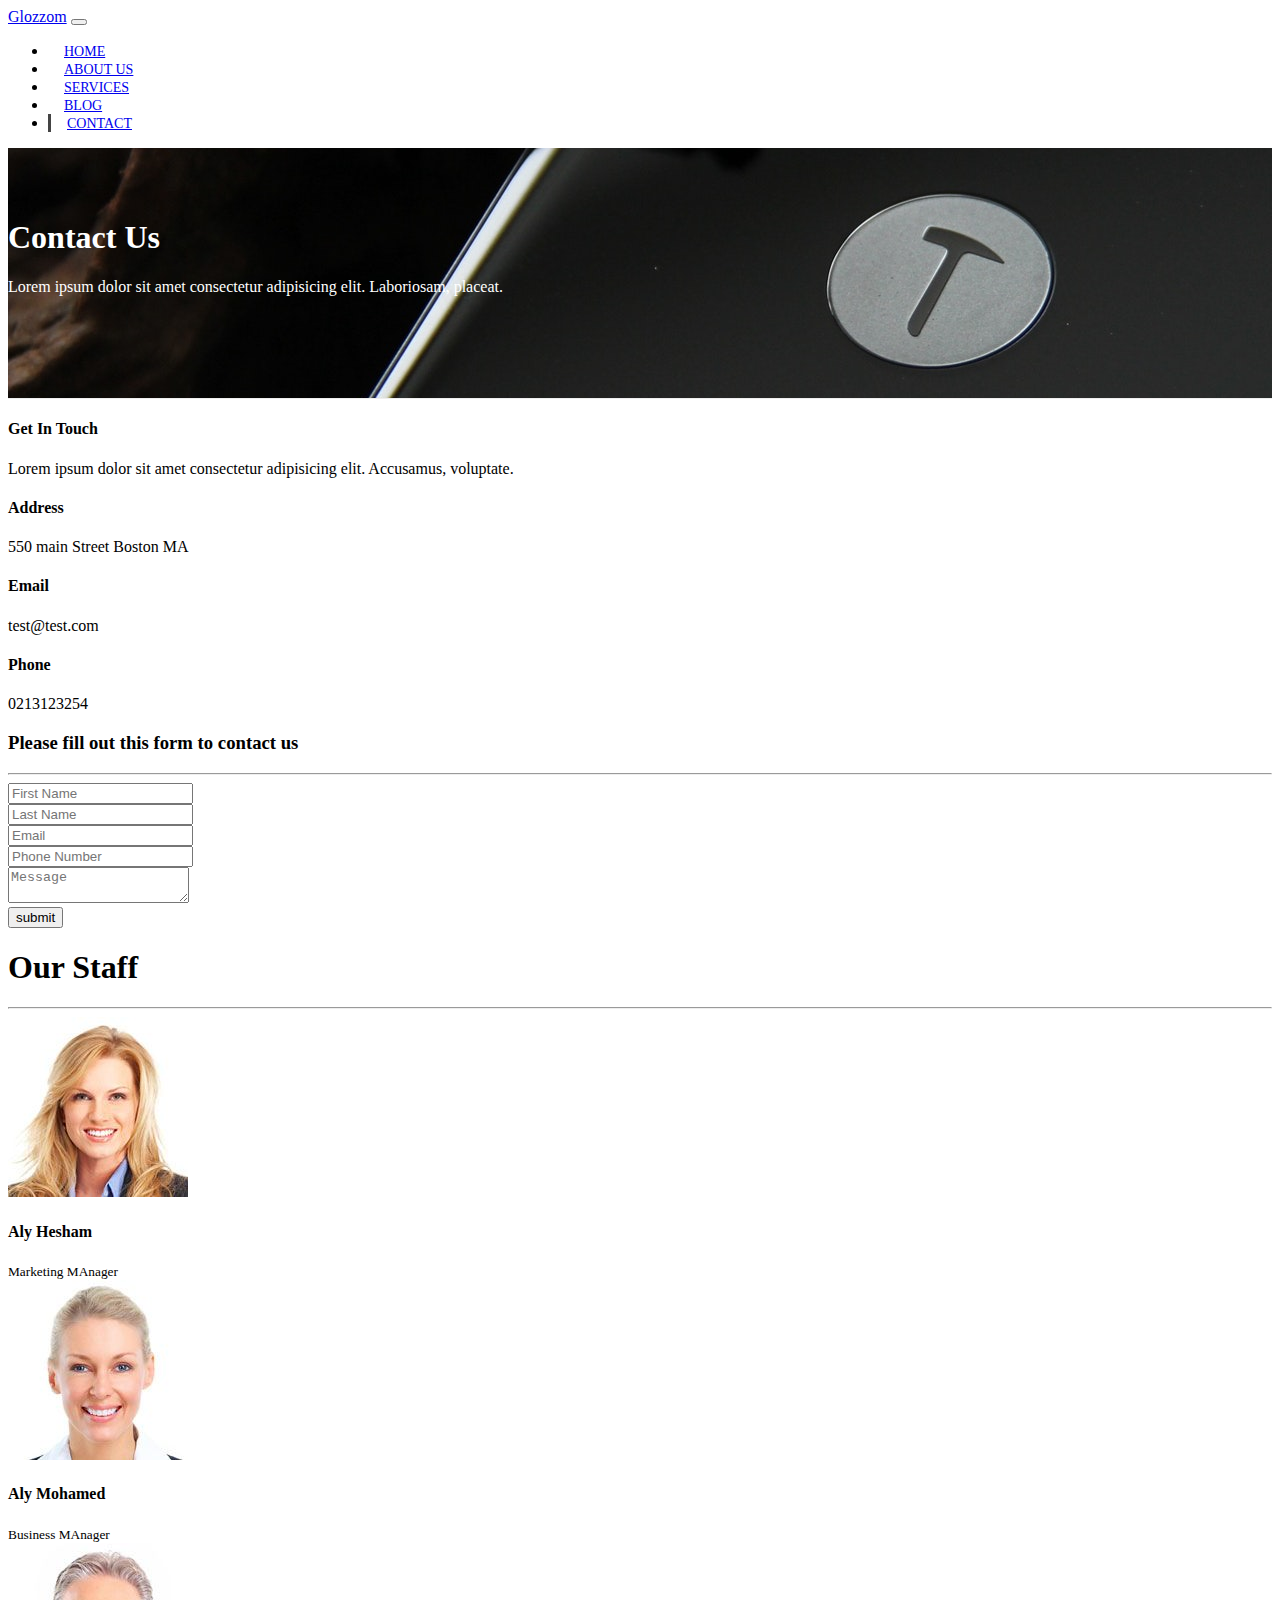
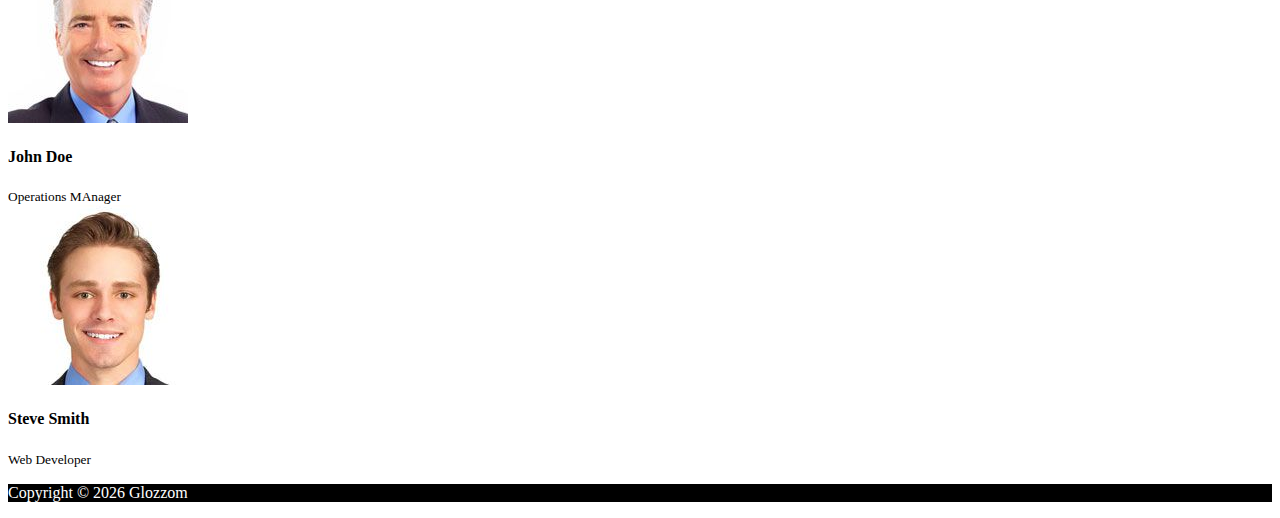
<file: contact.html>
<!DOCTYPE html>
<html lang="en">

<head>
  <meta charset="UTF-8">
  <meta name="viewport" content="width=device-width, initial-scale=1.0">
  <meta http-equiv="X-UA-Compatible" content="ie=edge">
  <link rel="stylesheet" href="https://use.fontawesome.com/releases/v5.0.13/css/all.css" integrity="sha384-DNOHZ68U8hZfKXOrtjWvjxusGo9WQnrNx2sqG0tfsghAvtVlRW3tvkXWZh58N9jp"
    crossorigin="anonymous">
  <link rel="stylesheet" href="https://stackpath.bootstrapcdn.com/bootstrap/4.1.1/css/bootstrap.min.css" integrity="sha384-WskhaSGFgHYWDcbwN70/dfYBj47jz9qbsMId/iRN3ewGhXQFZCSftd1LZCfmhktB"
    crossorigin="anonymous">
  <link rel="stylesheet" href="css/style.css">
  <title>Bootstrap Theme</title>
</head>

<body>
  <!-- nav  -->
    <nav class="navbar navbar-expand-sm navbar-dark bg-dark">
      <div class="container">
        <a href="index.html" class="navbar-brand">Glozzom</a>
        <button class="navbar-toggler" data-toggle="collapse" data-target="#navbarCollapse">
          <span class="navbar-toggler-icon"></span>
        </button>
        <div class="collapse navbar-collapse" id="navbarCollapse">
          <ul class="navbar-nav ml-auto">
            <li class="nav-item ">
               <a href="index.html" class="nav-link">Home</a>
            </li>
            <li class="nav-item ">
              <a href="about.html" class="nav-link">About Us</a>
           </li>
           <li class="nav-item  ">
            <a href="services.html" class="nav-link">Services</a>
         </li>
         <li class="nav-item ">
          <a href="blog.html" class="nav-link">Blog</a>
       </li>
       <li class="nav-item active ">
        <a href="contact.html" class="nav-link">Contact</a>
     </li>
          </ul>
        </div>
      </div>
    </nav>

    <!-- page header -->

    <header id="page-header">
      <div class="container">
        <div class="row">
          <div class="col-md-6 m-auto text-center">
            <h1>Contact Us</h1>
            <p>Lorem ipsum dolor sit amet consectetur adipisicing elit. Laboriosam, placeat.</p>
            
          </div>
        </div>
      </div>
    </header>
   
    <!-- section -->
    <section id="contact" class="py-3">
      <div class="container">
        <div class="row">
          <div class="col-md-4">
             <div class="card p-4">
               <div class="card-body">
                 <h4>Get In Touch</h4>
                 <p>Lorem ipsum dolor sit amet consectetur adipisicing elit. Accusamus, voluptate.</p>
                 <h4>Address</h4>
                 <p>550 main Street Boston MA</p>
                 <h4>Email</h4>
                 <p>test@test.com</p>
                 <h4>Phone</h4>
                 <p>0213123254</p>
               </div>
             </div>
          </div>
          <div class="col-md-8">
             <div class="card p-4">
               <div class="card-body">
                 <h3 class="text-center">Please fill out this form to contact us</h3>
                 <hr>
                 <div class="row">
                   <div class="col-md-6">
                     <div class="form-group">
                       <input type="text" class="form-control" placeholder="First Name">
                     </div>
                   </div>
                   <div class="col-md-6">
                    <div class="form-group">
                      <input type="text" class="form-control" placeholder="Last Name">
                    </div>
                  </div>
                  <div class="col-md-6">
                    <div class="form-group">
                      <input type="text" class="form-control" placeholder="Email">
                    </div>
                  </div>
                  <div class="col-md-6">
                    <div class="form-group">
                      <input type="text" class="form-control" placeholder="Phone Number">
                    </div>
                  </div>
                 </div>

                 <!-- another row bas taba3 md-8 -->
                 <div class="row">
                   <div class="col-md-12">
                    <div class="form-group">
                      <textarea class="form-control" placeholder="Message"></textarea>
                    </div>
                   </div>
                   <div class="col-md-12">
                    <div class="form-group">
                    <input type="submit" value="submit" class="btn btn-outline-danger btn-block">
                    </div>
                   </div>
                   
                 </div>
               </div>
             </div>
          </div>
        </div>
      </div>
    </section>

    <!-- staf members -->
    <section id="staff" class="py-5 text-center bg-dark text-white">
      <div class="container">
        <h1>Our Staff</h1>
        <hr>
        <div class="row">
          <div class="col-md-3">
            <img src="./img/person1.jpg" alt="" class="img-fluid rounded-circle mb-2">
            <h4>Aly Hesham</h4>
            <small>Marketing MAnager</small>
          </div>
          <div class="col-md-3">
            <img src="./img/person2.jpg" alt="" class="img-fluid rounded-circle mb-2">
            <h4>Aly Mohamed</h4>
            <small>Business MAnager</small>
          </div>
          <div class="col-md-3">
            <img src="./img/person3.jpg" alt="" class="img-fluid rounded-circle mb-2">
            <h4>John Doe</h4>
            <small>Operations MAnager</small>
          </div>
          <div class="col-md-3">
            <img src="./img/person4.jpg" alt="" class="img-fluid rounded-circle mb-2">
            <h4>Steve Smith</h4>
            <small>Web Developer</small>
          </div>
        </div>
      </div>
    </section>
<!-- footer -->
<footer id="main-footer" class="text-center p-4">
  <div class="container">
    <div class="row">
      <div class="col">
        <p>Copyright &copy; <span id="year"></span> Glozzom</p>
      </div>
    </div>
  </div>
</footer>

  <script src="http://code.jquery.com/jquery-3.3.1.min.js" integrity="sha256-FgpCb/KJQlLNfOu91ta32o/NMZxltwRo8QtmkMRdAu8="
    crossorigin="anonymous"></script>
  <script src="https://cdnjs.cloudflare.com/ajax/libs/popper.js/1.14.3/umd/popper.min.js" integrity="sha384-ZMP7rVo3mIykV+2+9J3UJ46jBk0WLaUAdn689aCwoqbBJiSnjAK/l8WvCWPIPm49"
    crossorigin="anonymous"></script>
  <script src="https://stackpath.bootstrapcdn.com/bootstrap/4.1.1/js/bootstrap.min.js" integrity="sha384-smHYKdLADwkXOn1EmN1qk/HfnUcbVRZyYmZ4qpPea6sjB/pTJ0euyQp0Mk8ck+5T"
    crossorigin="anonymous"></script>


  <script>
    // Get the current year for the copyright
    $('#year').text(new Date().getFullYear());

 
  </script>
</body>

</html>
</file>
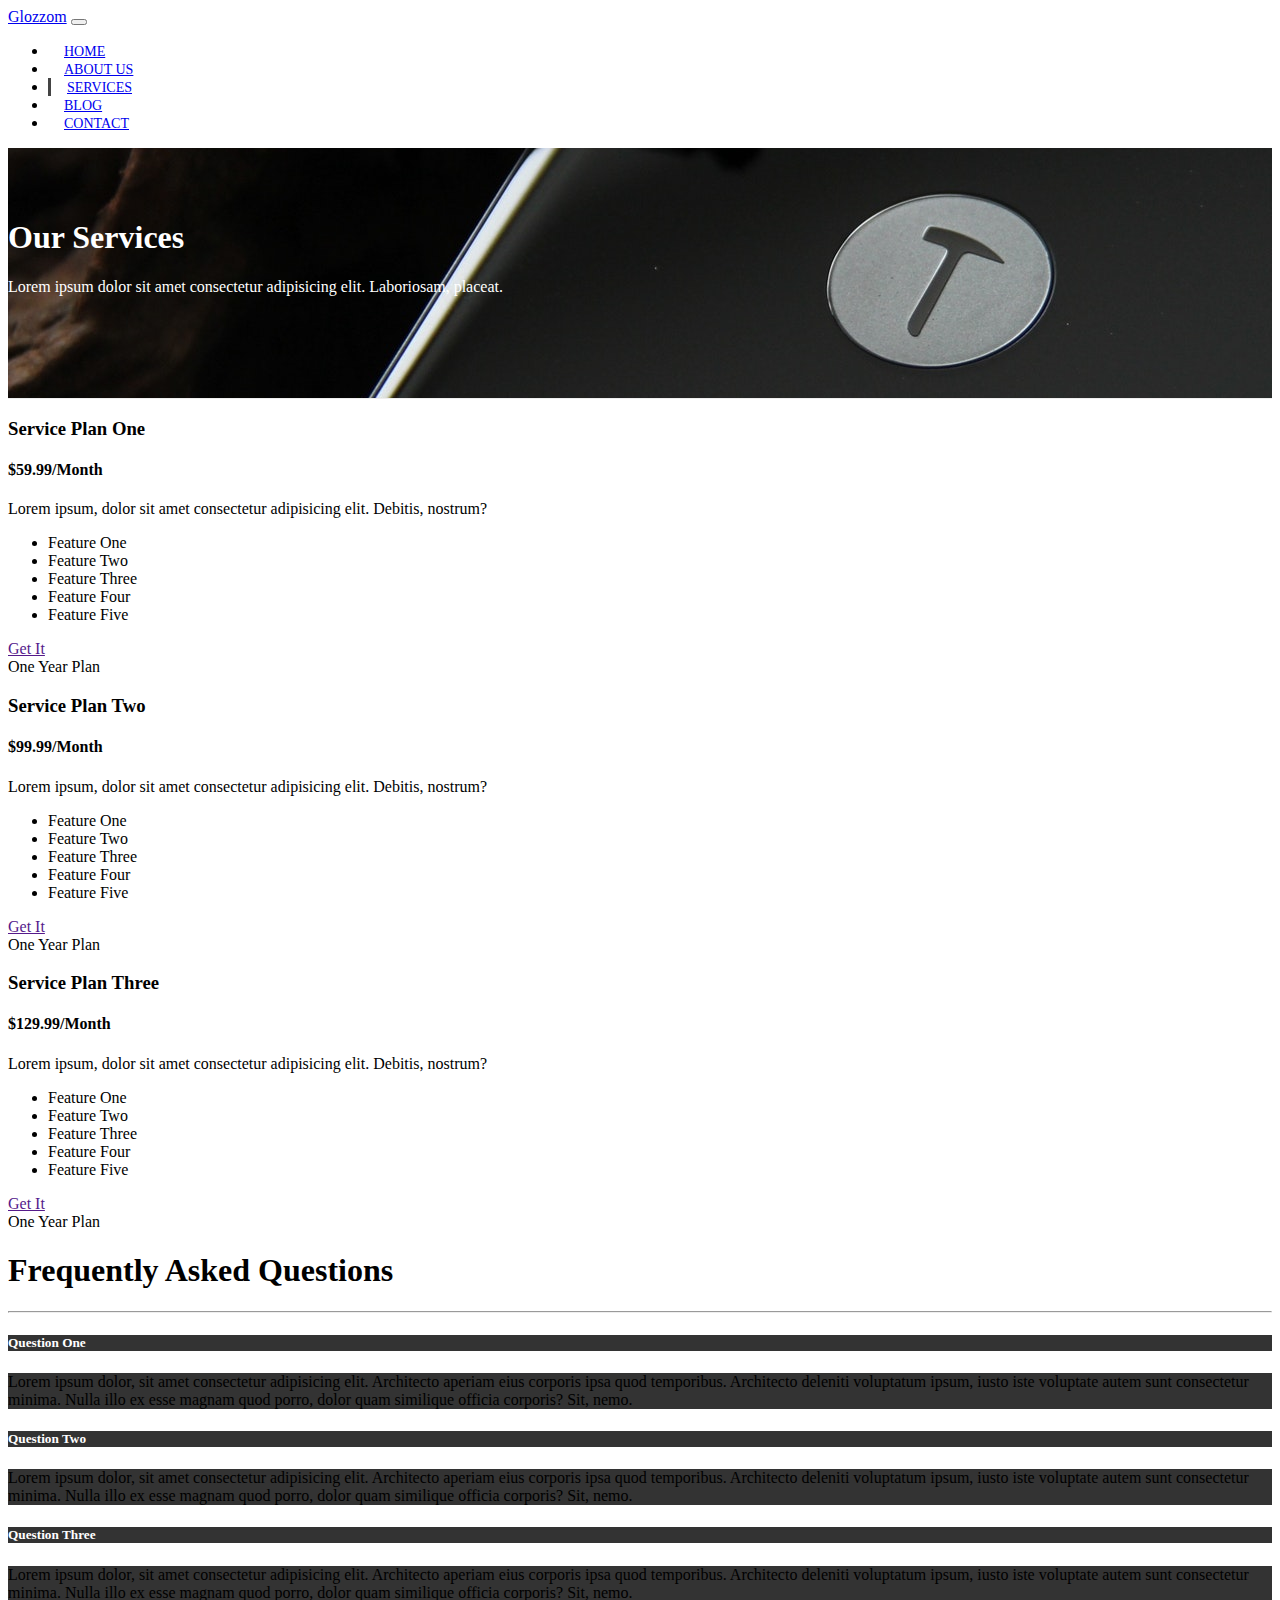
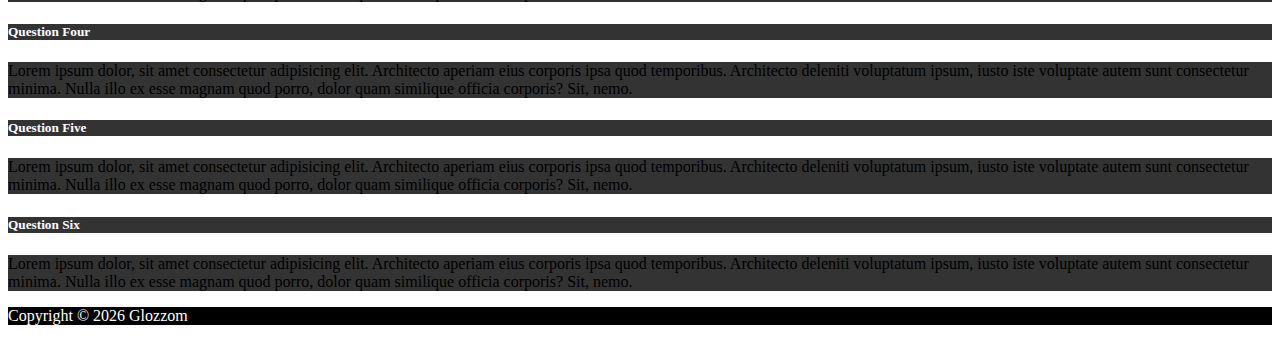
<file: services.html>
<!DOCTYPE html>
<html lang="en">

<head>
  <meta charset="UTF-8">
  <meta name="viewport" content="width=device-width, initial-scale=1.0">
  <meta http-equiv="X-UA-Compatible" content="ie=edge">
  <link rel="stylesheet" href="https://use.fontawesome.com/releases/v5.0.13/css/all.css" integrity="sha384-DNOHZ68U8hZfKXOrtjWvjxusGo9WQnrNx2sqG0tfsghAvtVlRW3tvkXWZh58N9jp"
    crossorigin="anonymous">
  <link rel="stylesheet" href="https://stackpath.bootstrapcdn.com/bootstrap/4.1.1/css/bootstrap.min.css" integrity="sha384-WskhaSGFgHYWDcbwN70/dfYBj47jz9qbsMId/iRN3ewGhXQFZCSftd1LZCfmhktB"
    crossorigin="anonymous">
  <link rel="stylesheet" href="css/style.css">
  <title>Bootstrap Theme</title>
</head>

<body>
  <!-- nav  -->
    <nav class="navbar navbar-expand-sm navbar-dark bg-dark">
      <div class="container">
        <a href="index.html" class="navbar-brand">Glozzom</a>
        <button class="navbar-toggler" data-toggle="collapse" data-target="#navbarCollapse">
          <span class="navbar-toggler-icon"></span>
        </button>
        <div class="collapse navbar-collapse" id="navbarCollapse">
          <ul class="navbar-nav ml-auto">
            <li class="nav-item ">
               <a href="index.html" class="nav-link">Home</a>
            </li>
            <li class="nav-item ">
              <a href="about.html" class="nav-link">About Us</a>
           </li>
           <li class="nav-item active ">
            <a href="services.html" class="nav-link">Services</a>
         </li>
         <li class="nav-item ">
          <a href="blog.html" class="nav-link">Blog</a>
       </li>
       <li class="nav-item ">
        <a href="contact.html" class="nav-link">Contact</a>
     </li>
          </ul>
        </div>
      </div>
    </nav>

    <!-- page header -->

    <header id="page-header">
      <div class="container">
        <div class="row">
          <div class="col-md-6 m-auto text-center">
            <h1>Our Services</h1>
            <p>Lorem ipsum dolor sit amet consectetur adipisicing elit. Laboriosam, placeat.</p>
            
          </div>
        </div>
      </div>
    </header>
   <!-- serv section  -->
   <section id="services" class="py-5">
     <div class="container">
       <div class="row">
         <div class="col-md-4">
           <div class="card text-center">
             <div class="card-header bg-dark text-white">
               <h3>Service Plan One</h3>
             </div>
             <div class="card-body">
               <h4 class="card-title">$59.99/Month</h4>
               <p class="card-text">Lorem ipsum, dolor sit amet consectetur adipisicing elit. Debitis, nostrum?</p>
               <ul class="list-group">
                 <li class="list-group-item">
                   <i class="fas fa-check"></i>Feature One
                 </li>
                 <li class="list-group-item">
                  <i class="fas fa-check"></i>Feature Two
                </li>
                <li class="list-group-item">
                  <i class="fas fa-check"></i>Feature Three
                </li>
                <li class="list-group-item">
                  <i class="fas fa-check"></i>Feature Four
                </li>
                <li class="list-group-item">
                  <i class="fas fa-check"></i>Feature Five
                </li>
               </ul>
               <a href="" class="btn btn-danger btn-block mt-2"> Get It</a>
             </div>
             <div class="card-footer text-muted">One Year Plan</div>
           </div>
         </div>
         <!-- tane col -->


         <div class="col-md-4">
          <div class="card text-center">
            <div class="card-header bg-dark text-white">
              <h3>Service Plan Two</h3>
            </div>
            <div class="card-body">
              <h4 class="card-title">$99.99/Month</h4>
              <p class="card-text">Lorem ipsum, dolor sit amet consectetur adipisicing elit. Debitis, nostrum?</p>
              <ul class="list-group">
                <li class="list-group-item">
                  <i class="fas fa-check"></i>Feature One
                </li>
                <li class="list-group-item">
                 <i class="fas fa-check"></i>Feature Two
               </li>
               <li class="list-group-item">
                 <i class="fas fa-check"></i>Feature Three
               </li>
               <li class="list-group-item">
                 <i class="fas fa-check"></i>Feature Four
               </li>
               <li class="list-group-item">
                 <i class="fas fa-check"></i>Feature Five
               </li>
              </ul>
              <a href="" class="btn btn-danger btn-block mt-2"> Get It</a>
            </div>
            <div class="card-footer text-muted">One Year Plan</div>
          </div>
         </div>

         <!-- last -->
         <div class="col-md-4">
          <div class="card text-center">
            <div class="card-header bg-dark text-white">
              <h3>Service Plan Three</h3>
            </div>
            <div class="card-body">
              <h4 class="card-title">$129.99/Month</h4>
              <p class="card-text">Lorem ipsum, dolor sit amet consectetur adipisicing elit. Debitis, nostrum?</p>
              <ul class="list-group">
                <li class="list-group-item">
                  <i class="fas fa-check"></i>Feature One
                </li>
                <li class="list-group-item">
                 <i class="fas fa-check"></i>Feature Two
               </li>
               <li class="list-group-item">
                 <i class="fas fa-check"></i>Feature Three
               </li>
               <li class="list-group-item">
                 <i class="fas fa-check"></i>Feature Four
               </li>
               <li class="list-group-item">
                 <i class="fas fa-check"></i>Feature Five
               </li>
              </ul>
              <a href="" class="btn btn-danger btn-block mt-2"> Get It</a>
            </div>
            <div class="card-footer text-muted">One Year Plan</div>
          </div>
         </div>
       </div>
     </div>
   </section>
 
   <!-- faq -->
   <section id="faq" class="p-5 bg-dark text-white">
     <div class="container">
       <h1 class="text-center">Frequently Asked Questions</h1>
       <hr>
       <div class="row">
         <div class="col-md-6">
           <div id="accordion">
             <div class="card">
               <div class="card-header">
                 <h5 class="mb-0">
                   <a href="#collapseOne" data-toggle="collapse" data-parent="accrodion">
                     Question One
                   </a>
                 </h5>
               </div>

               <div id="collapseOne" class="collapse">
                 <div class="card-body">
                   Lorem ipsum dolor, sit amet consectetur adipisicing elit. Architecto aperiam eius corporis ipsa quod temporibus. Architecto deleniti voluptatum ipsum, iusto iste voluptate autem sunt consectetur minima. Nulla illo ex esse magnam quod porro, dolor quam similique officia corporis? Sit, nemo.
                 </div>
               </div>
             </div>

             <!-- tane -->
             <div class="card">
              <div class="card-header">
                <h5 class="mb-0">
                  <a href="#collapseTwo" data-toggle="collapse" data-parent="accrodion">
                    Question Two
                  </a>
                </h5>
              </div>

              <div id="collapseTwo" class="collapse">
                <div class="card-body">
                  Lorem ipsum dolor, sit amet consectetur adipisicing elit. Architecto aperiam eius corporis ipsa quod temporibus. Architecto deleniti voluptatum ipsum, iusto iste voluptate autem sunt consectetur minima. Nulla illo ex esse magnam quod porro, dolor quam similique officia corporis? Sit, nemo.
                </div>
              </div>
            </div>

            <!-- one more -->
            <div class="card">
              <div class="card-header">
                <h5 class="mb-0">
                  <a href="#collapseThree" data-toggle="collapse" data-parent="accrodion">
                    Question Three
                  </a>
                </h5>
              </div>

              <div id="collapseThree" class="collapse">
                <div class="card-body">
                  Lorem ipsum dolor, sit amet consectetur adipisicing elit. Architecto aperiam eius corporis ipsa quod temporibus. Architecto deleniti voluptatum ipsum, iusto iste voluptate autem sunt consectetur minima. Nulla illo ex esse magnam quod porro, dolor quam similique officia corporis? Sit, nemo.
                </div>
              </div>
            </div>
           </div>
         </div>


         <!-- col nhya tanya -->
         <div class="col-md-6">
          <div id="accordion">
            <div class="card">
              <div class="card-header">
                <h5 class="mb-0">
                  <a href="#collapseFour" data-toggle="collapse" data-parent="accrodion">
                    Question Four
                  </a>
                </h5>
              </div>

              <div id="collapseFour" class="collapse">
                <div class="card-body">
                  Lorem ipsum dolor, sit amet consectetur adipisicing elit. Architecto aperiam eius corporis ipsa quod temporibus. Architecto deleniti voluptatum ipsum, iusto iste voluptate autem sunt consectetur minima. Nulla illo ex esse magnam quod porro, dolor quam similique officia corporis? Sit, nemo.
                </div>
              </div>
            </div>

            <!-- tane -->
            <div class="card">
             <div class="card-header">
               <h5 class="mb-0">
                 <a href="#collapseFive" data-toggle="collapse" data-parent="accrodion">
                   Question Five
                 </a>
               </h5>
             </div>

             <div id="collapseFive" class="collapse">
               <div class="card-body">
                 Lorem ipsum dolor, sit amet consectetur adipisicing elit. Architecto aperiam eius corporis ipsa quod temporibus. Architecto deleniti voluptatum ipsum, iusto iste voluptate autem sunt consectetur minima. Nulla illo ex esse magnam quod porro, dolor quam similique officia corporis? Sit, nemo.
               </div>
             </div>
           </div>

           <!-- one more -->
           <div class="card">
             <div class="card-header">
               <h5 class="mb-0">
                 <a href="#collapseSix" data-toggle="collapse" data-parent="accrodion">
                   Question Six
                 </a>
               </h5>
             </div>

             <div id="collapseSix" class="collapse">
               <div class="card-body">
                 Lorem ipsum dolor, sit amet consectetur adipisicing elit. Architecto aperiam eius corporis ipsa quod temporibus. Architecto deleniti voluptatum ipsum, iusto iste voluptate autem sunt consectetur minima. Nulla illo ex esse magnam quod porro, dolor quam similique officia corporis? Sit, nemo.
               </div>
             </div>
           </div>
          </div>

         </div>
       </div>
     </div>
   </section>
<!-- footer -->
<footer id="main-footer" class="text-center p-4">
  <div class="container">
    <div class="row">
      <div class="col">
        <p>Copyright &copy; <span id="year"></span> Glozzom</p>
      </div>
    </div>
  </div>
</footer>

  <script src="http://code.jquery.com/jquery-3.3.1.min.js" integrity="sha256-FgpCb/KJQlLNfOu91ta32o/NMZxltwRo8QtmkMRdAu8="
    crossorigin="anonymous"></script>
  <script src="https://cdnjs.cloudflare.com/ajax/libs/popper.js/1.14.3/umd/popper.min.js" integrity="sha384-ZMP7rVo3mIykV+2+9J3UJ46jBk0WLaUAdn689aCwoqbBJiSnjAK/l8WvCWPIPm49"
    crossorigin="anonymous"></script>
  <script src="https://stackpath.bootstrapcdn.com/bootstrap/4.1.1/js/bootstrap.min.js" integrity="sha384-smHYKdLADwkXOn1EmN1qk/HfnUcbVRZyYmZ4qpPea6sjB/pTJ0euyQp0Mk8ck+5T"
    crossorigin="anonymous"></script>


  <script>
    // Get the current year for the copyright
    $('#year').text(new Date().getFullYear());

 
  </script>
</body>

</html>
</file>
<file: css/style.css>
body {
  overflow-x: hidden;
}


.navbar .nav-link {
font-size: 14px;
text-transform: uppercase;
padding-left: 1rem  !important;
padding-right: 1rem !important;
}

.navbar .nav-item.active {
 border-left: #444 3px solid;
}

.carousel-item {
height: 450px;

}

.carousel-image-1 {
  background: url(../img/image1.jpg);
  background-size: cover;
}

.carousel-image-2 {
  background: url(../img/image2.jpg);
  background-size: cover;
}
.carousel-image-3 {
  background: url(../img/image3.jpg);
  background-size: cover;
}


#home-heading {
  position: relative;
  min-height: 200px;
  background: url(../img/lights.jpg);
  background-attachment: fixed;
  background-repeat: no-repeat;
  text-align: center;
  color: #fff;
}

.dark-overlay {
  position: absolute;
  top: 0;
  left: 0;
  width: 100%;
  height: 100%;
  background: rgba(0, 0, 0, 0.7)
}

/* video */

#video-play {
  position: relative;
  min-height: 200px;
  background: url(../img/media.jpg);
  background-attachment: fixed;
  background-repeat: no-repeat;
  background-position: 0 -300px;
  text-align: center;
  color: #fff;
}

#video-play a {
  color: #fff;
}

/* about */

#page-header {
  height: 200px;
  background: url(../img/image1.jpg);
  background-position: 0 -360px;
  background-attachment: fixed;
  color: #fff;
  border-bottom: 1px #eee solid;
  padding-top: 50px;
}

.about-img {
  margin-top: -50px;
}

/* services.htmll */

#faq .card {
  border: #444;
}

#faq a {
  color: #fff;
  text-decoration: none;
}

#faq .card-body,
#faq .card-header {
  background: #333;
}

/* blog */
#main-footer {
  background: #000;
  color: #fff;
}
</file>
